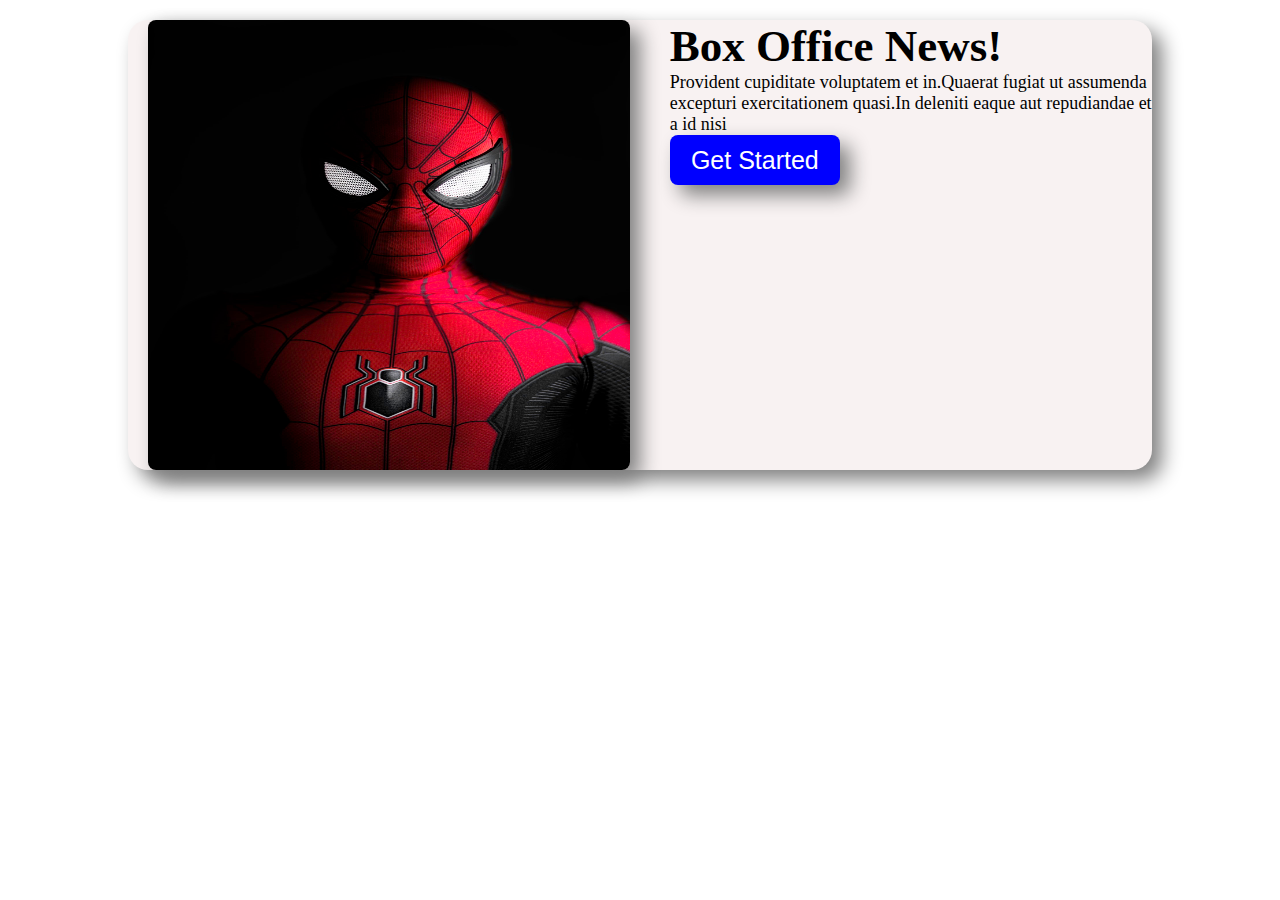
<file: spider.html>
<!DOCTYPE html>
<html lang="en">
<head>
    <meta charset="UTF-8">
    <meta name="viewport" content="width=device-width, initial-scale=1.0">
    <title>Document</title>
 <link rel="stylesheet" href="spider.css">
</head>
<body>
      
    <section> 
        <div class="container">
           <img class="img" src="./image/spiderman2.jpg" alt="">
          
            <div class="information">
                <h1 class="information-title">Box Office News!</h1>
                <p class="information-description">Provident cupiditate voluptatem  et in.Quaerat fugiat ut assumenda excepturi exercitationem quasi.In deleniti eaque aut repudiandae et a id nisi</p>
                <button class="primary-btn">Get Started</button>
            </div>
        </div>
</section>
</body>
</html>
</file>
<file: spider.css>
*{
    margin: 0;
    padding:0;
}

.container{
    height:450px;
    width:80%;
    background-color: rgb(248, 242, 242);
    margin: 0 auto;
    border-radius:20px ;
    box-shadow: 10px 10px 20px gray;
    display: flex;
    margin-top: 20px;
}



.container>div:nth-child(1){
    width:50%;
}

.img{
    width:100% ;
    height:100%;
    margin-left:20px;
    border-radius: 8px;
    box-shadow: 10px 10px 20px gray;
}

.img:hover{
    opacity:.50;
}
.information{
    margin-left: 40px;
}
.information-title{
    font-size: 45px; 
    color: black;

}

.information-description{
    font-size: 18px; 
    color: black;
}
.primary-btn{
    height:50px;
    width: 170px;
    font-size: 25px;
    background-color:blue;
    color: white;
    padding:10px;
    border: none;
    border-radius: 8px;
    box-shadow: 10px 10px 20px gray;  
}
.primary-btn:hover{
    background-color:blueviolet;
    color: black;
    transition: 4s; 
}


@media screen and (max-width:768pxpx) {
    .container{
  flex-direction: column; 
 padding-right: 80px;
    }

    .img{
     width:100%;
     height:100%;
    }
    .information{
        margin-top: 25px;
        padding-right:10px;

    }
    
}
</file>
